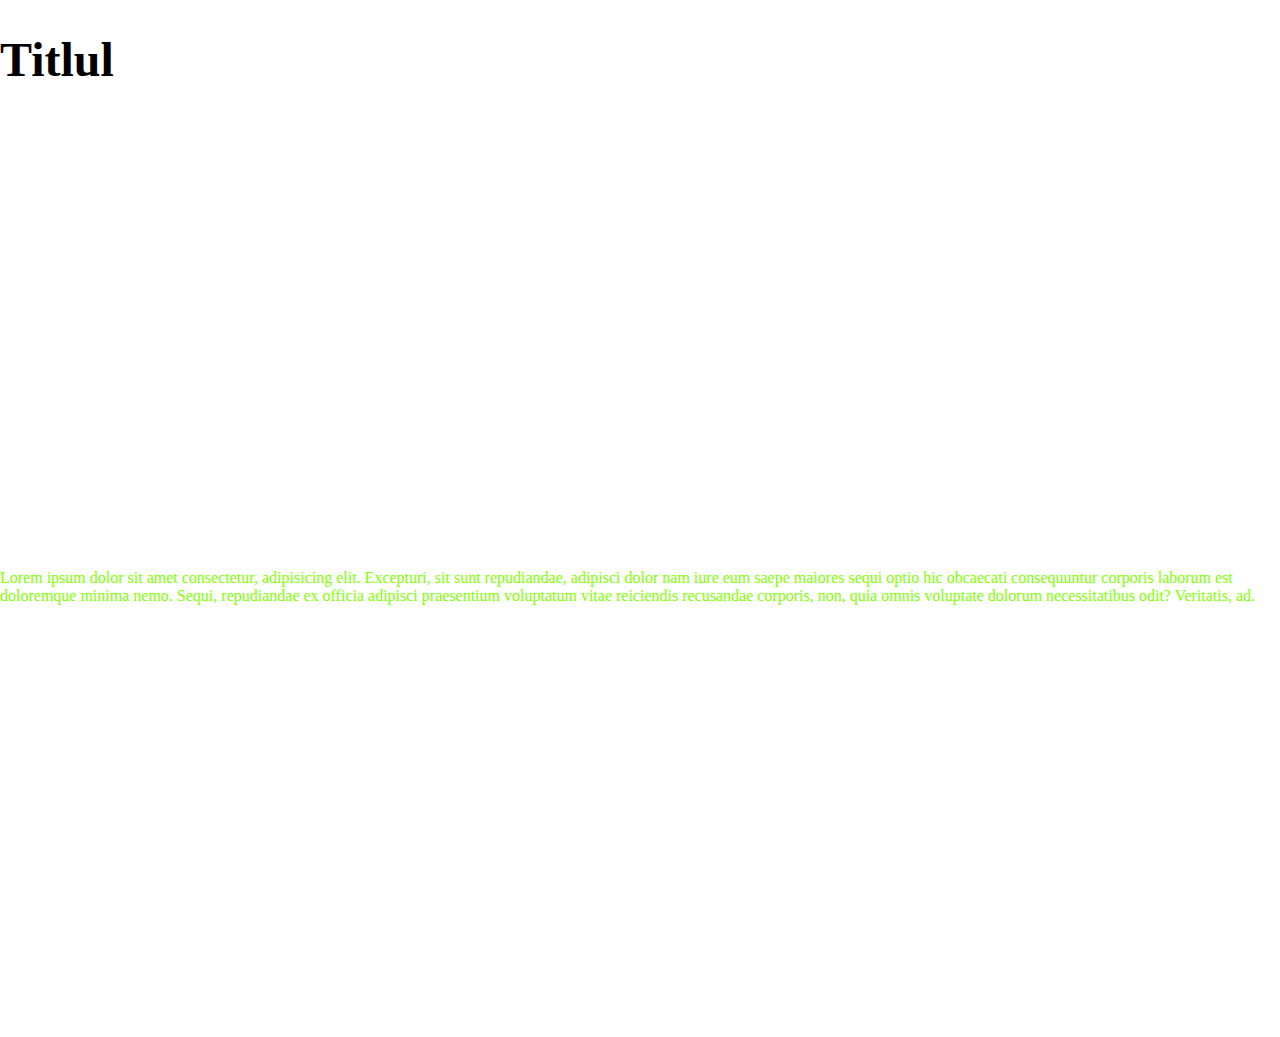
<file: index.html>
<!DOCTYPE html>
<html lang="en">

<head>
    <meta charset="UTF-8">
    <meta name="viewport" content="width=device-width, initial-scale=1.0">
    <link rel="stylesheet" href="styles.css">
    <title>Document</title>
</head>

<body>

    <h1 class="title">Titlul</h1>

    <br>

    <div class="container">
        <p>Lorem ipsum dolor sit amet consectetur, adipisicing elit. Excepturi, sit sunt repudiandae, adipisci dolor nam
            iure eum saepe maiores sequi optio hic obcaecati consequuntur corporis laborum est doloremque minima nemo.
            Sequi, repudiandae ex officia adipisci praesentium voluptatum vitae reiciendis recusandae corporis, non,
            quia omnis voluptate dolorum necessitatibus odit? Veritatis, ad.</p>
    </div>

</body>

</html>
</file>
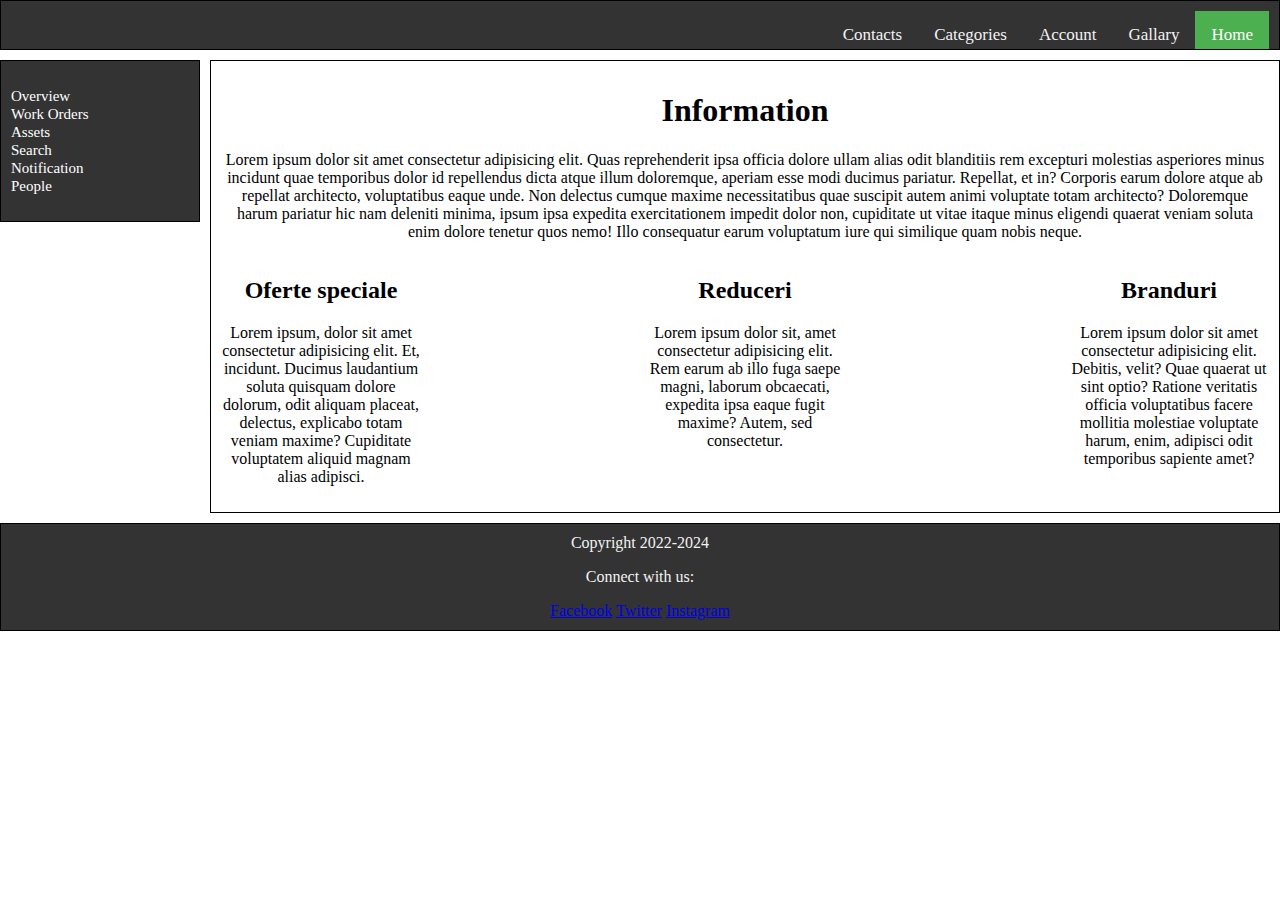
<file: index1.html>
<!DOCTYPE html>
<html lang="en">

<head>
    <meta charset="UTF-8">
    <meta name="viewport" content="width=device-width, initial-scale=1.0">
    <link rel="stylesheet" href="styles1.css">
    <title>Document</title>
</head>

<body>
    <div class="container">
        <div class="item header">
            <nav class="navigation">
                <a href="#" class="active">Home</a>
                <a href="#">Gallary</a>
                <a href="#">Account</a>
                <a href="#">Categories</a>
                <a href="#">Contacts</a>
            </nav>
        </div>
        <div class="item sidebar">
            <nav class="link">
                <ul>
                    <li><a href="#">Overview</a></li>
                    <li><a href="#">Work Orders</a></li>
                    <li><a href="#">Assets</a></li>
                    <li><a href="#">Search</a></li>
                    <li><a href="#">Notification</a></li>
                    <li><a href="#">People</a></li>
                </ul>
            </nav>
        </div>
        <div class="item main">
            <h1>Information</h1>
            <p>Lorem ipsum dolor sit amet consectetur adipisicing elit. Quas reprehenderit ipsa officia dolore ullam
                alias odit blanditiis rem excepturi molestias asperiores minus incidunt quae temporibus dolor id
                repellendus dicta atque illum doloremque, aperiam esse modi ducimus pariatur. Repellat, et in? Corporis
                earum dolore atque ab repellat architecto, voluptatibus eaque unde. Non delectus cumque maxime
                necessitatibus quae suscipit autem animi voluptate totam architecto? Doloremque harum pariatur hic nam
                deleniti minima, ipsum ipsa expedita exercitationem impedit dolor non, cupiditate ut vitae itaque minus
                eligendi quaerat veniam soluta enim dolore tenetur quos nemo! Illo consequatur earum voluptatum iure qui
                similique quam nobis neque.</p>
            <section class="content">
                <article class="post">
                    <h2>Oferte speciale</h2>
                    <p>Lorem ipsum, dolor sit amet consectetur adipisicing elit. Et, incidunt. Ducimus laudantium soluta
                        quisquam dolore dolorum, odit aliquam placeat, delectus, explicabo totam veniam maxime?
                        Cupiditate voluptatem aliquid magnam alias adipisci.</p>
                </article>
                <article class="post">
                    <h2>Reduceri</h2>
                    <p>Lorem ipsum dolor sit, amet consectetur adipisicing elit. Rem earum ab illo fuga saepe magni,
                        laborum obcaecati, expedita ipsa eaque fugit maxime? Autem, sed consectetur.</p>
                </article>
                <article class="post">
                    <h2>Branduri</h2>
                    <p>Lorem ipsum dolor sit amet consectetur adipisicing elit. Debitis, velit? Quae quaerat ut sint
                        optio? Ratione veritatis officia voluptatibus facere mollitia molestiae voluptate harum, enim,
                        adipisci odit temporibus sapiente amet?</p>
                </article>

            </section>
        </div>
        <div class="item footer">
            Copyright 2022-2024
            <p>Connect with us:</p>
            <a href="facebook.com">Facebook</a>
            <a href="twitter.com">Twitter</a>
            <a href="instagram.com">Instagram</a>
        </div>
    </div>
</body>

</html>
</file>
<file: styles.css>
/*ex.1*/
.title {
    font-size: 3rem;
}

@media screen and(max-width: 1024px) {
    .title {
        font-size: 2.5rem;
    }
}

@media screen and(max-width: 700px) {
    .title {
        font-size: 2rem;
    }
}

@media screen and(max-width: 400px) {
    .title {
        font-size: 1rem;
    }
}


/*ex.2*/
body {
    margin: 0;
}

.container {
    height: 100vh;
    width: 100vw;
    display: grid;
    align-content: center;
    background-image: url('https://png.pngtree.com/thumb_back/fh260/background/20200714/pngtree-modern-double-color-futuristic-neon-background-image_351866.jpg');
    background-size: cover;
    color: chartreuse;
}
</file>
<file: styles1.css>
body {
    margin: 0;
}

.container {
    display: grid;
    grid-template-areas:
        'header header'
        'sidebar main'
        'footer footer';
    grid-gap: 10px;
    grid-template-columns: 200px 1fr;
    grid-template-rows: 50px 1fr;
}

.item {
    padding: 10px;
    border: 1px solid black;
}

.header {
    grid-area: header;
    overflow: hidden;
    background-color: #333;
}

.sidebar {
    grid-area: sidebar;
    align-self: self-start;
    background-color: #333;
}

.main {
    grid-area: main;
    text-align: center;
}

.footer {
    grid-area: footer;
    background-color: #333;
    color: #f2f2f2;
    text-align: center;
}

.navigation a {
    float: right;
    color: #f2f2f2;
    text-align: center;
    padding: 14px 16px;
    text-decoration: none;
    font-size: 17px;
}

.navigation a:hover {
    background-color: #ddd;
    color: black;
}

.navigation a.active {
    background-color: #4CAF50;
    color: white;
}

ul {
    list-style-type: none;
    padding-left: 0;
}

.link a {
    color: white;
    text-align: left;
    text-decoration: none;
    font-size: 15px;
}

.link a:hover {
    background-color: #ddd;
    color: black;
}

.content {
    display: flex;
    width: 100%;
    justify-content: space-between;
}

.post {
    width: 200px;
}
</file>
